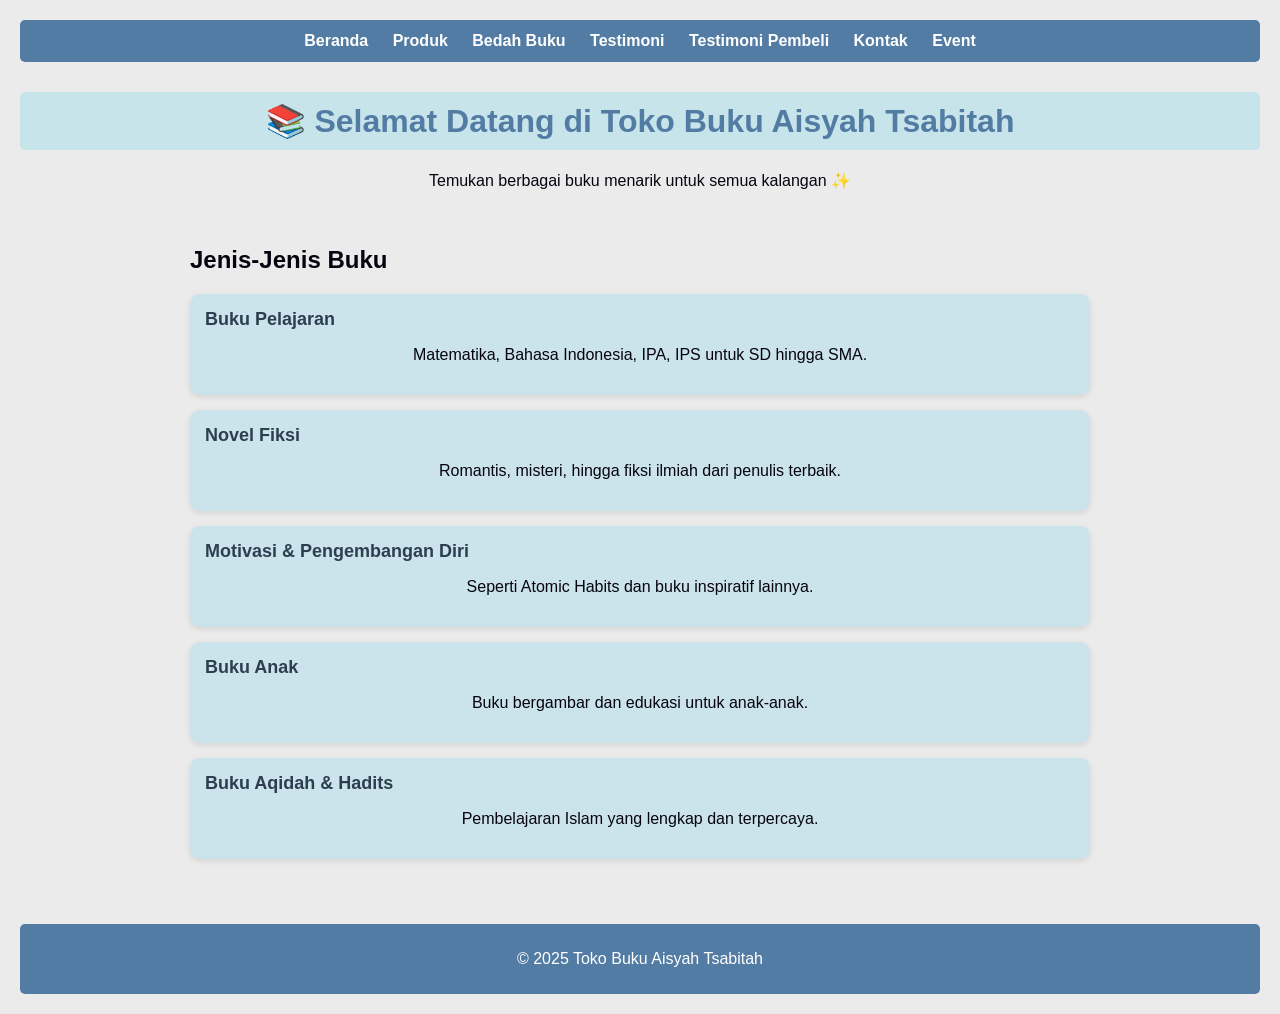
<file: index.html>
<!DOCTYPE html>
<html lang="id">
<head>
<meta charset="UTF-8">
<meta name="viewport" content="width=device-width, initial-scale=1.0">
<title>Toko Buku Aisyah Tsabitah</title>

<style>
body {
  font-family: Arial, sans-serif;
  margin: 20px;
  background-color: #ebebeb;
  color: #07040f;
}

/* NAVBAR */
nav {
  background-color: #537ca4;
  padding: 12px;
  text-align: center;
  border-radius: 5px;
}

nav a {
  color: white;
  margin: 0 10px;
  text-decoration: none;
  font-weight: bold;
  transition: 0.3s;
}

nav a:hover {
  color: #c6e4e9;
  transform: scale(1.1);
}

/* HEADER */
h1 {
  text-align: center;
  margin-top: 30px;
  animation: fadeDown 1s ease;
  color: #537ca4;
  background-color: #c6e4e9;
  padding: 10px;
  border-radius: 5px;
}

p {
  text-align: center;
}

/* ANIMASI */
@keyframes fadeDown {
  from {opacity: 0; transform: translateY(-20px);}
  to {opacity: 1; transform: translateY(0);}
}

@keyframes fadeUp {
  from {opacity: 0; transform: translateY(20px);}
  to {opacity: 1; transform: translateY(0);}
}

/* KATEGORI */
.container {
  max-width: 900px;
  margin: auto;
  padding: 20px;
}

.card {
  background-color: #cbe4eb;
  padding: 15px;
  margin: 15px 0;
  border-radius: 10px;
  box-shadow: 0 2px 6px rgba(0,0,0,0.1);
  transition: 0.3s;
  animation: fadeUp 1s ease;
}

.card:hover {
  transform: translateY(-5px);
  background-color: #dae6e8;
}

.card strong {
  color: #2c3e50;
  font-size: 18px;
  display: block;
  margin-bottom: 5px;
}

/* FOOTER */
footer {
  text-align: center;
  background-color: #537ca4;
  color: white;
  padding: 10px;
  margin-top: 30px;
  border-radius: 5px;
}
</style>

</head>
<body>

<nav>
  <a href="index.html">Beranda</a>
  <a href="produk.html">Produk</a>
  <a href="bedah-buku.html">Bedah Buku</a>
  <a href="testimoni.html">Testimoni</a>
  <a href="tampil-testimoni.html">Testimoni Pembeli</a>
  <a href="kontak.html">Kontak</a>
  <a href="event.html">Event</a>
</nav>

<h1>📚 Selamat Datang di Toko Buku Aisyah Tsabitah</h1>
<p>Temukan berbagai buku menarik untuk semua kalangan ✨</p>

<div class="container">
  <h2>Jenis-Jenis Buku</h2>

  <div class="card">
    <strong>Buku Pelajaran</strong>
    <p>Matematika, Bahasa Indonesia, IPA, IPS untuk SD hingga SMA.</p>
  </div>

  <div class="card">
    <strong>Novel Fiksi</strong>
    <p>Romantis, misteri, hingga fiksi ilmiah dari penulis terbaik.</p>
  </div>

  <div class="card">
    <strong>Motivasi & Pengembangan Diri</strong>
    <p>Seperti Atomic Habits dan buku inspiratif lainnya.</p>
  </div>

  <div class="card">
    <strong>Buku Anak</strong>
    <p>Buku bergambar dan edukasi untuk anak-anak.</p>
  </div>

  <div class="card">
    <strong>Buku Aqidah & Hadits</strong>
    <p>Pembelajaran Islam yang lengkap dan terpercaya.</p>
  </div>
</div>

<footer>
  <p>&copy; 2025 Toko Buku Aisyah Tsabitah</p>
</footer>

</body>
</html>
</file>
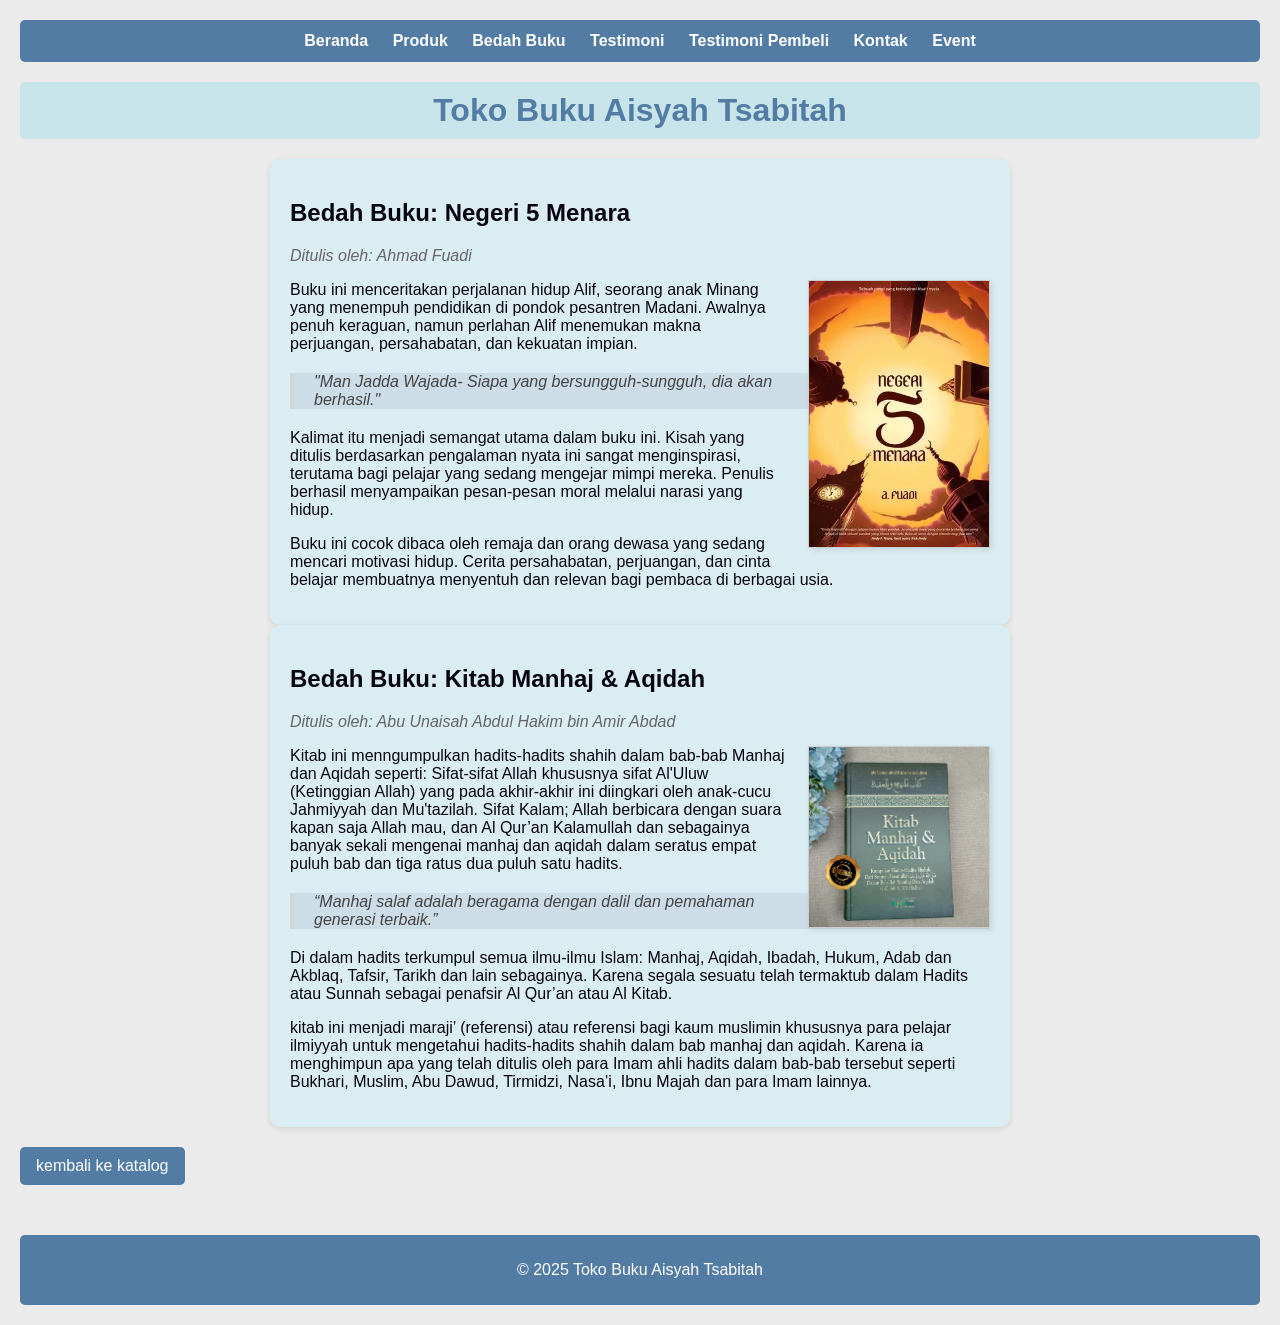
<file: bedah-buku.html>
<!DOCTYPE html>
<html lang="id">
<head>
<meta charset="UTF-8">
<meta name="viewport" content="width=device-width, initial-scale=1.0">
<title>Profil Usaha Buku</title>

<style>
body {
  font-family: Arial, sans-serif;
  margin: 20px;
  background-color: #ebebeb;
  color: #07040f;
}

/* NAVBAR */
nav {
  background-color: #537ca4;
  padding: 12px;
  text-align: center;
  border-radius: 5px;
  margin-bottom: 20px;
}

nav a {
  color: white;
  margin: 0 10px;
  text-decoration: none;
  font-weight: bold;
  transition: 0.3s;
}

nav a:hover {
  color: #c6e4e9;
  transform: scale(1.1);
}

/* HEADER */
h1 {
  text-align: center;
  margin: 20px 0;
  color: #537ca4;
  background-color: #c6e4e9;
  padding: 10px;
  border-radius: 5px;
  animation: fadeDown 1s ease;
}

/* ARTIKEL / BEDAH BUKU */
.artikel {
  max-width: 700px;
  margin: auto;
  padding: 20px;
  background-color: #daedf3;
  border-radius: 10px;
  box-shadow: 0 2px 6px rgba(0,0,0,0.1);
  animation: fadeUp 1s ease;
}

.artikel .penulis {
  font-style: italic;
  color: #666;
  margin-bottom: 15px;
}

.artikel .sampul {
  width: 180px;
  float: right;
  margin: 0 0 20px 20px;
  border: 1px solid #ccc;
  box-shadow: 2px 2px 6px rgba(0,0,0,0.1);
  animation: fadeRight 1s ease;
}

.artikel blockquote {
  font-style: italic;
  padding-left: 20px;
  margin: 20px 0;
  border-left: 4px solid #d4d6d6;
  color: #444;
  background-color: #ccdde8;
  animation: fadeLeft 1s ease;
}

/* ANIMASI */
@keyframes fadeDown {
  from {opacity: 0; transform: translateY(-20px);}
  to {opacity: 1; transform: translateY(0);}
}

@keyframes fadeUp {
  from {opacity: 0; transform: translateY(20px);}
  to {opacity: 1; transform: translateY(0);}
}

@keyframes fadeRight {
  from {opacity: 0; transform: translateX(20px);}
  to {opacity: 1; transform: translateX(0);}
}

@keyframes fadeLeft {
  from {opacity: 0; transform: translateX(-20px);}
  to {opacity: 1; transform: translateX(0);}
}

/* LINK KEMBALI */
.btn-kembali {
  display: inline-block;
  margin: 20px auto;
  padding: 10px 16px;
  background-color: #537ca4;
  color: white;
  text-decoration: none;
  border-radius: 5px;
  transition: 0.3s;
  text-align: center;
}

.btn-kembali:hover {
  background-color: #3e5f80;
  transform: scale(1.05);
}

/* FOOTER */
footer {
  text-align: center;
  background-color: #537ca4;
  color: white;
  padding: 10px;
  margin-top: 30px;
  border-radius: 5px;
  clear: both;
}
</style>

</head>
<body>

<nav>
  <a href="index.html">Beranda</a>
  <a href="produk.html">Produk</a>
  <a href="bedah-buku.html">Bedah Buku</a>
  <a href="testimoni.html">Testimoni</a>
  <a href="tampil-testimoni.html">Testimoni Pembeli</a>
  <a href="kontak.html">Kontak</a>
  <a href="event.html">Event</a>
</nav>

<h1>Toko Buku Aisyah Tsabitah</h1>

<main class="artikel">
    <h2>Bedah Buku: Negeri 5 Menara</h2>
    <p class="penulis">Ditulis oleh: Ahmad Fuadi</p>
    <img src="buku 8.webp" alt="Sampul Negeri 5 Menara" class="sampul"/>
<p>
    Buku ini menceritakan perjalanan hidup Alif, 
 seorang anak Minang yang menempuh pendidikan di pondok
 pesantren Madani. 
    Awalnya penuh keraguan, namun perlahan Alif
 menemukan makna perjuangan, persahabatan, dan kekuatan impian.
</p>
<blockquote>
    "Man Jadda Wajada- Siapa yang bersungguh-sungguh,
    dia akan berhasil."
</blockquote>
<p>
    Kalimat itu menjadi semangat utama dalam buku ini.
 Kisah yang ditulis berdasarkan pengalaman nyata ini
 sangat menginspirasi, 
    terutama bagi pelajar yang sedang mengejar mimpi 
 mereka. Penulis berhasil menyampaikan pesan-pesan moral
 melalui narasi yang hidup.
</p>
<p>
    Buku ini cocok dibaca oleh remaja dan orang dewasa 
 yang sedang mencari motivasi hidup. Cerita persahabatan, 
 perjuangan, dan cinta belajar membuatnya menyentuh dan
 relevan bagi pembaca di berbagai usia.
</p>
</main>

<section class="daftar-produk">
<main class="artikel">
    <h2>Bedah Buku: Kitab Manhaj & Aqidah</h2>
    <p class="penulis">Ditulis oleh: Abu Unaisah Abdul Hakim bin Amir Abdad</p>
    <img src="buku 1.jpg" alt="Sampul Kitab Manhaj & Aqidah" class="sampul"/>
<p> 
    Kitab ini menngumpulkan hadits-hadits shahih dalam bab-bab Manhaj
 dan Aqidah seperti: Sifat-sifat Allah khususnya sifat Al'Uluw (Ketinggian Allah)
 yang pada akhir-akhir ini diingkari oleh anak-cucu Jahmiyyah dan Mu'tazilah.
 Sifat Kalam; Allah berbicara dengan suara kapan saja Allah mau, dan Al Qur’an Kalamullah
 dan sebagainya banyak sekali mengenai manhaj dan aqidah dalam seratus empat puluh bab dan 
 tiga ratus dua puluh satu hadits.
</p>
<blockquote>
    “Manhaj salaf adalah beragama dengan dalil dan pemahaman generasi terbaik.”
</blockquote>
<p>
    Di dalam hadits terkumpul semua ilmu-ilmu Islam: Manhaj, Aqidah, Ibadah,
 Hukum, Adab dan Akblaq, Tafsir, Tarikh dan lain sebagainya. Karena segala sesuatu telah
 termaktub dalam Hadits atau Sunnah sebagai penafsir Al Qur’an atau Al Kitab.
</p>
<p>
    kitab ini menjadi maraji’ (referensi) atau referensi bagi kaum muslimin 
 khususnya para pelajar ilmiyyah untuk mengetahui hadits-hadits shahih dalam
 bab manhaj dan aqidah. Karena ia menghimpun apa yang telah ditulis oleh para Imam 
 ahli hadits dalam bab-bab tersebut seperti Bukhari, Muslim, Abu Dawud, Tirmidzi,
 Nasa’i, Ibnu Majah dan para Imam lainnya.
</p>
</main>
</section>

<a href="produk.html" class="btn-kembali">kembali ke katalog</a>

<footer>
    <p>&copy; 2025 Toko Buku Aisyah Tsabitah</p>
</footer>

</body>
</html>
</file>
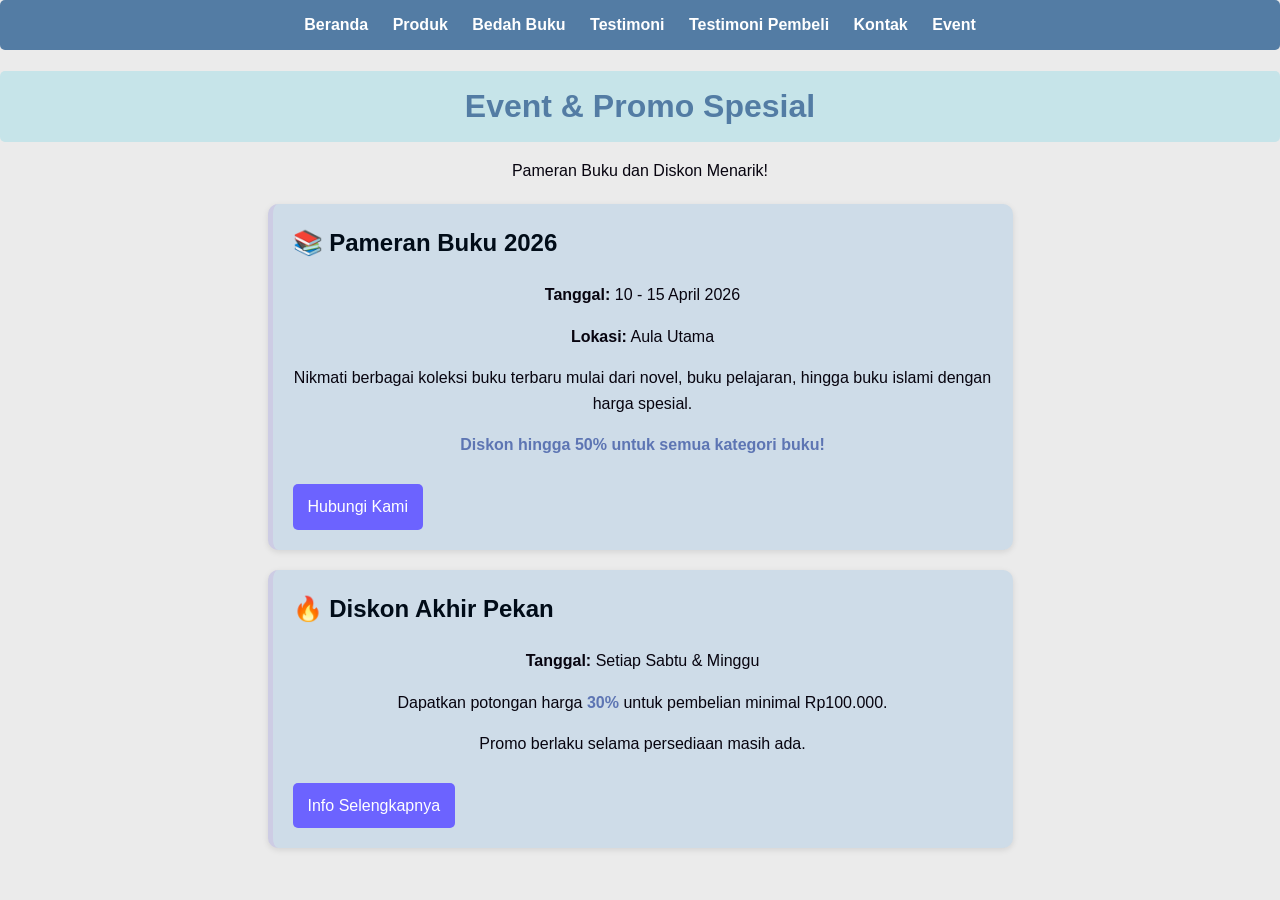
<file: event.html>
<!DOCTYPE html>
<html lang="id">
<head>
<meta charset="UTF-8">
<meta name="viewport" content="width=device-width, initial-scale=1.0">
<title>Event - Pameran Buku</title>
<style>
body {
  font-family: Arial, sans-serif;
  margin: 0;
  background-color: #ebebeb;
  color: #07040f;
  line-height: 1.6;
}

/* NAVBAR */
nav {
  background-color: #537ca4;
  padding: 12px;
  text-align: center;
  border-radius: 5px;
  margin-bottom: 20px;
}

nav a {
  color: white;
  margin: 0 10px;
  text-decoration: none;
  font-weight: bold;
  transition: 0.3s;
}

nav a:hover {
  color: #c6e4e9;
  transform: scale(1.1);
}

/* HEADER */
h1 {
  color: #537ca4;
  background-color: #c6e4e9;
  text-align: center;
  padding: 10px;
  border-radius: 5px;
  margin-bottom: 15px;
  animation: fadeDown 1s ease;
}

p {
  text-align: center;
}

/* EVENT BOX */
.event {
  margin: 20px auto;
  padding: 20px;
  max-width: 700px;
  background-color: #cedce8;
  border-left: 5px solid #cdcce4;
  border-radius: 10px;
  box-shadow: 0 2px 6px rgba(0,0,0,0.1);
  animation: fadeUp 1s ease;
}

.event h2 {
  margin-top: 0;
  color: #010c18;
}

.highlight {
  color: #5d75b3;
  font-weight: bold;
}

/* BUTTON */
.btn {
  display: inline-block;
  margin-top: 10px;
  padding: 10px 15px;
  background-color: #6c63ff;
  color: white;
  text-decoration: none;
  border-radius: 5px;
  transition: 0.3s;
}

.btn:hover {
  background-color: #574fd6;
  transform: scale(1.05);
}

/* ANIMASI */
@keyframes fadeDown {
  from {opacity: 0; transform: translateY(-20px);}
  to {opacity: 1; transform: translateY(0);}
}

@keyframes fadeUp {
  from {opacity: 0; transform: translateY(20px);}
  to {opacity: 1; transform: translateY(0);}
}
</style>
</head>
<body>

<nav>
  <a href="index.html">Beranda</a>
  <a href="produk.html">Produk</a>
  <a href="bedah-buku.html">Bedah Buku</a>
  <a href="testimoni.html">Testimoni</a>
  <a href="tampil-testimoni.html">Testimoni Pembeli</a>
  <a href="kontak.html">Kontak</a>
  <a href="event.html">Event</a>
</nav>

<h1>Event & Promo Spesial</h1>
<p>Pameran Buku dan Diskon Menarik!</p>

<div class="event">
    <h2>📚 Pameran Buku 2026</h2>
    <p><strong>Tanggal:</strong> 10 - 15 April 2026</p>
    <p><strong>Lokasi:</strong> Aula Utama</p>
    <p> Nikmati berbagai koleksi buku terbaru mulai dari novel, buku pelajaran,
        hingga buku islami dengan harga spesial.
    </p>
    <p class="highlight">Diskon hingga 50% untuk semua kategori buku!</p>
    <a href="kontak.html" class="btn">Hubungi Kami</a>
</div>

<div class="event">
    <h2>🔥 Diskon Akhir Pekan</h2>
    <p><strong>Tanggal:</strong> Setiap Sabtu & Minggu</p>
    <p> Dapatkan potongan harga <span class="highlight">30%</span> untuk pembelian
        minimal Rp100.000.
    </p>
    <p>Promo berlaku selama persediaan masih ada.</p>
    <a href="kontak.html" class="btn">Info Selengkapnya</a>
</div>

</body>
</html>
</file>
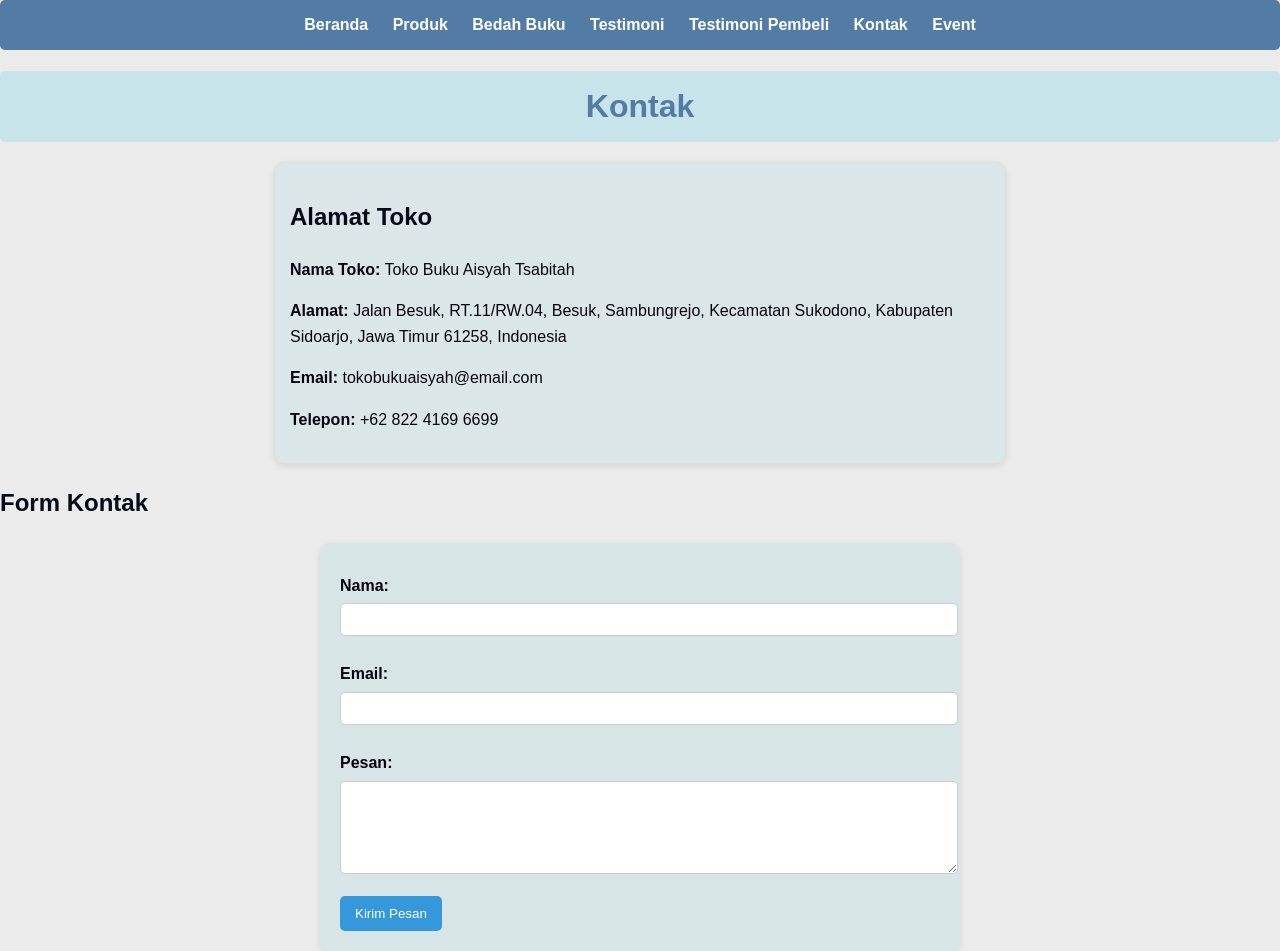
<file: kontak.html>
<!DOCTYPE html>
<html lang="id">
<head>
<meta charset="UTF-8">
<meta name="viewport" content="width=device-width, initial-scale=1.0">
<title>Kontak Kami - Toko Buku Aisyah Tsabitah</title>
<style>
body {
  font-family: Arial, sans-serif;
  margin: 0;
  background-color: #ebebeb;
  color: #07040f;
  line-height: 1.6;
}

/* NAVBAR */
nav {
  background-color: #537ca4;
  padding: 12px;
  text-align: center;
  border-radius: 5px;
  margin-bottom: 20px;
}

nav a {
  color: white;
  margin: 0 10px;
  text-decoration: none;
  font-weight: bold;
  transition: 0.3s;
}

nav a:hover {
  color: #c6e4e9;
  transform: scale(1.1);
}

/* HEADER */
h1 {
  color: #537ca4;
  background-color: #c6e4e9;
  text-align: center;
  padding: 10px;
  border-radius: 5px;
  margin-bottom: 20px;
  animation: fadeDown 1s ease;
}

/* SUBHEADER */
h2 {
  color: #010c18;
  margin-top: 20px;
  text-align: left;
}

/* ALAMAT KONTAK */
.alamat {
  background-color: #dae6e8;
  border: 1px solid #ddd;
  padding: 15px;
  border-radius: 10px;
  box-shadow: 0 2px 6px rgba(0,0,0,0.1);
  margin: 0 auto 20px auto;
  max-width: 700px;
  animation: fadeUp 1s ease;
}

/* FORM KONTAK */
form {
  max-width: 600px;
  margin: auto;
  padding: 20px;
  background-color: #d8e5e7;
  border-radius: 10px;
  box-shadow: 0 2px 6px rgba(0,0,0,0.1);
  animation: fadeUp 1s ease;
}

form label {
  display: block;
  margin-top: 10px;
  font-weight: bold;
}

form input, form textarea {
  width: 100%;
  padding: 8px;
  margin-top: 5px;
  margin-bottom: 15px;
  border-radius: 5px;
  border: 1px solid #ccc;
}

form button {
  background-color: #3498db;
  color: white;
  padding: 10px 15px;
  border: none;
  border-radius: 5px;
  cursor: pointer;
  transition: 0.3s;
}

form button:hover {
  background-color: #2980b9;
  transform: scale(1.05);
}

/* ANIMASI */
@keyframes fadeDown {
  from {opacity: 0; transform: translateY(-20px);}
  to {opacity: 1; transform: translateY(0);}
}

@keyframes fadeUp {
  from {opacity: 0; transform: translateY(20px);}
  to {opacity: 1; transform: translateY(0);}
}
</style>
</head>
<body>

<nav>
  <a href="index.html">Beranda</a>
  <a href="produk.html">Produk</a>
  <a href="bedah-buku.html">Bedah Buku</a>
  <a href="testimoni.html">Testimoni</a>
  <a href="tampil-testimoni.html">Testimoni Pembeli</a>
  <a href="kontak.html">Kontak</a>
  <a href="event.html">Event</a>
</nav>

<h1>Kontak</h1>

<div class="alamat">
  <h2>Alamat Toko</h2>
  <p><strong>Nama Toko:</strong> Toko Buku Aisyah Tsabitah</p>
  <p><strong>Alamat:</strong> Jalan Besuk, RT.11/RW.04, Besuk, Sambungrejo, Kecamatan Sukodono, Kabupaten Sidoarjo, Jawa Timur 61258, Indonesia</p>
  <p><strong>Email:</strong> tokobukuaisyah@email.com</p>
  <p><strong>Telepon:</strong> +62 822 4169 6699</p>
</div>

<h2>Form Kontak</h2>
<form action="proses_kontak.php" method="POST">
  <label>Nama:</label>
  <input type="text" name="nama" required>

  <label>Email:</label>
  <input type="email" name="email" required>

  <label>Pesan:</label>
  <textarea name="pesan" rows="5" required></textarea>

  <button type="submit">Kirim Pesan</button>
</form>

</body>
</html>
</file>
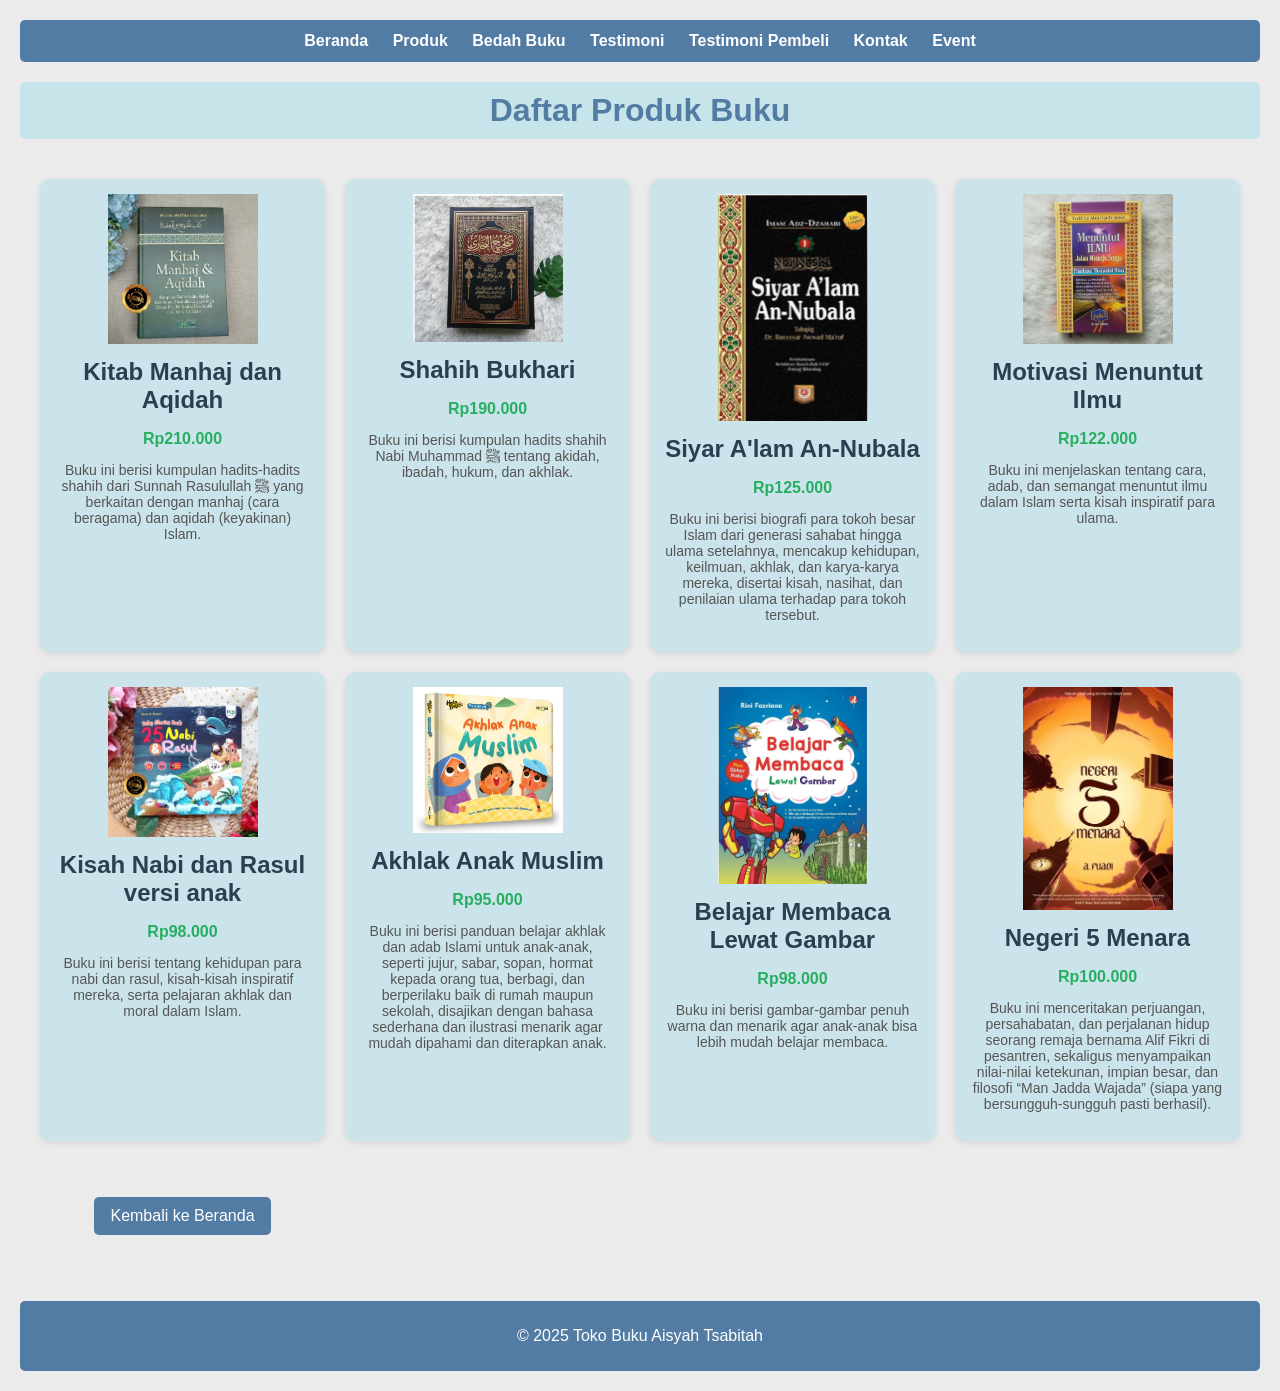
<file: produk.html>
<!DOCTYPE html>
<html lang="id">
<head>
<meta charset="UTF-8" />
<meta name="viewport" content="width=device-width, initial-scale=1.0" />
<title>Produk Buku</title>

<style>
body {
  font-family: Arial, sans-serif;
  margin: 20px;
  background-color: #ebebeb;
  color: #07040f;
}

/* NAVBAR */
nav {
  background-color: #537ca4;
  padding: 12px;
  text-align: center;
  border-radius: 5px;
}

nav a {
  color: white;
  margin: 0 10px;
  text-decoration: none;
  font-weight: bold;
  transition: 0.3s;
}

nav a:hover {
  color: #c6e4e9;
  transform: scale(1.1);
}

/* HEADER */
h1 {
  text-align: center;
  margin-top: 20px;
  margin-bottom: 20px;
  color: #537ca4;
  background-color: #c6e4e9;
  padding: 10px;
  border-radius: 5px;
  animation: fadeDown 1s ease;
}

/* DAFTAR PRODUK */
.daftar-produk {
  display: grid;
  grid-template-columns: repeat(auto-fit, minmax(250px, 1fr));
  gap: 20px;
  padding: 20px;
}

.produk {
  background-color: #cbe4eb;
  border-radius: 10px;
  text-align: center;
  padding: 15px;
  box-shadow: 0 2px 6px rgba(0,0,0,0.1);
  transition: 0.3s;
  opacity: 0;
  transform: translateY(20px);
  animation: fadeUp 0.8s forwards;
}

.produk:nth-child(1) { animation-delay: 0.1s; }
.produk:nth-child(2) { animation-delay: 0.2s; }
.produk:nth-child(3) { animation-delay: 0.3s; }
.produk:nth-child(4) { animation-delay: 0.4s; }
.produk:nth-child(5) { animation-delay: 0.5s; }
.produk:nth-child(6) { animation-delay: 0.6s; }
.produk:nth-child(7) { animation-delay: 0.7s; }
.produk:nth-child(8) { animation-delay: 0.8s; }

.produk:hover {
  transform: translateY(-5px);
  background-color: #dae6e8;
}

.produk h2 {
  color: #2c3e50;
  margin: 10px 0 5px;
}

.harga {
  font-weight: bold;
  color: #27ae60;
  margin-bottom: 10px;
}

.deskripsi {
  font-size: 14px;
  color: #555;
}

/* ANIMASI */
@keyframes fadeDown {
  from {opacity: 0; transform: translateY(-20px);}
  to {opacity: 1; transform: translateY(0);}
}

@keyframes fadeUp {
  from {opacity: 0; transform: translateY(20px);}
  to {opacity: 1; transform: translateY(0);}
}

/* LINK KEMBALI */
p a {
  display: inline-block;
  margin-top: 20px;
  padding: 10px 16px;
  background-color: #537ca4;
  color: white;
  text-decoration: none;
  border-radius: 5px;
  transition: 0.3s;
}

p a:hover {
  background-color: #3e5f80;
}

/* FOOTER */
footer {
  text-align: center;
  background-color: #537ca4;
  color: white;
  padding: 10px;
  margin-top: 30px;
  border-radius: 5px;
}
</style>

</head>
<body>
  <nav>
    <a href="index.html">Beranda</a>
    <a href="produk.html">Produk</a>
    <a href="bedah-buku.html">Bedah Buku</a>
    <a href="testimoni.html">Testimoni</a>
    <a href="tampil-testimoni.html">Testimoni Pembeli</a>
    <a href="kontak.html">Kontak</a>
    <a href="event.html">Event</a>
  </nav>

<h1>Daftar Produk Buku</h1>

<section class="daftar-produk">
<div class="produk">
    <img src="buku 1.jpg" alt="Buku 1" width="150"/>
    <h2>Kitab Manhaj dan Aqidah</h2>
    <p class="harga">Rp210.000</p>
    <p class="deskripsi">Buku ini berisi kumpulan hadits-hadits shahih dari Sunnah Rasulullah ﷺ yang berkaitan dengan manhaj (cara beragama) dan aqidah (keyakinan) Islam.</p>
</div>
<div class="produk">
    <img src="buku 2.png" alt="Buku 2" width="150"/>
    <h2>Shahih Bukhari</h2>
    <p class="harga">Rp190.000</p>
    <p class="deskripsi">Buku ini berisi kumpulan hadits shahih Nabi Muhammad ﷺ tentang akidah, ibadah, hukum, dan akhlak.</p>
</div>
<div class="produk">
    <img src="buku 3.png" alt="Buku 3" width="150"/>
    <h2>Siyar A'lam An-Nubala</h2>
    <p class="harga">Rp125.000</p>
    <p class="deskripsi">Buku ini berisi biografi para tokoh besar Islam dari generasi sahabat hingga ulama setelahnya, mencakup kehidupan, keilmuan, akhlak, dan karya-karya mereka, disertai kisah, nasihat, dan penilaian ulama terhadap para tokoh tersebut.</p>
</div>
<div class="produk">
    <img src="buku 4.png" alt="Buku 4" width="150"/>
    <h2>Motivasi Menuntut Ilmu</h2>
    <p class="harga">Rp122.000</p>
    <p class="deskripsi">Buku ini menjelaskan tentang cara, adab, dan semangat menuntut ilmu dalam Islam serta kisah inspiratif para ulama.</p>
</div>
<div class="produk">
    <img src="buku 5.jpg" alt="Buku 5" width="150"/>
    <h2>Kisah Nabi dan Rasul versi anak</h2>
    <p class="harga">Rp98.000</p>
    <p class="deskripsi">Buku ini berisi tentang kehidupan para nabi dan rasul, kisah-kisah inspiratif mereka, serta pelajaran akhlak dan moral dalam Islam.</p>
</div>
<div class="produk">
    <img src="buku 6.jpg" alt="Buku 6" width="150"/>
    <h2>Akhlak Anak Muslim</h2>
    <p class="harga">Rp95.000</p>
    <p class="deskripsi">Buku ini berisi panduan belajar akhlak dan adab Islami untuk anak-anak, seperti jujur, sabar, sopan, hormat kepada orang tua, berbagi, dan berperilaku baik di rumah maupun sekolah, disajikan dengan bahasa sederhana dan ilustrasi menarik agar mudah dipahami dan diterapkan anak.</p>
</div>
<div class="produk">
    <img src="buku 7.webp" alt="Buku 7" width="150"/>
    <h2>Belajar Membaca Lewat Gambar</h2>
    <p class="harga">Rp98.000</p>
    <p class="deskripsi">Buku ini berisi gambar-gambar penuh warna dan menarik agar anak-anak bisa lebih mudah belajar membaca.</p>
</div>
<div class="produk">
    <img src="buku 8.webp" alt="Buku 8" width="150"/>
    <h2>Negeri 5 Menara</h2>
    <p class="harga">Rp100.000</p>
    <p class="deskripsi">Buku ini menceritakan perjuangan, persahabatan, dan perjalanan hidup seorang remaja bernama Alif Fikri di pesantren, sekaligus menyampaikan nilai-nilai ketekunan, impian besar, dan filosofi “Man Jadda Wajada” (siapa yang bersungguh-sungguh pasti berhasil).</p>
</div>

<p style="text-align:center;">
<a href="index.html">Kembali ke Beranda</a> </p>
</section>

<footer>
    <p>&copy; 2025 Toko Buku Aisyah Tsabitah</p>
</footer>

</body>
</html>
</file>
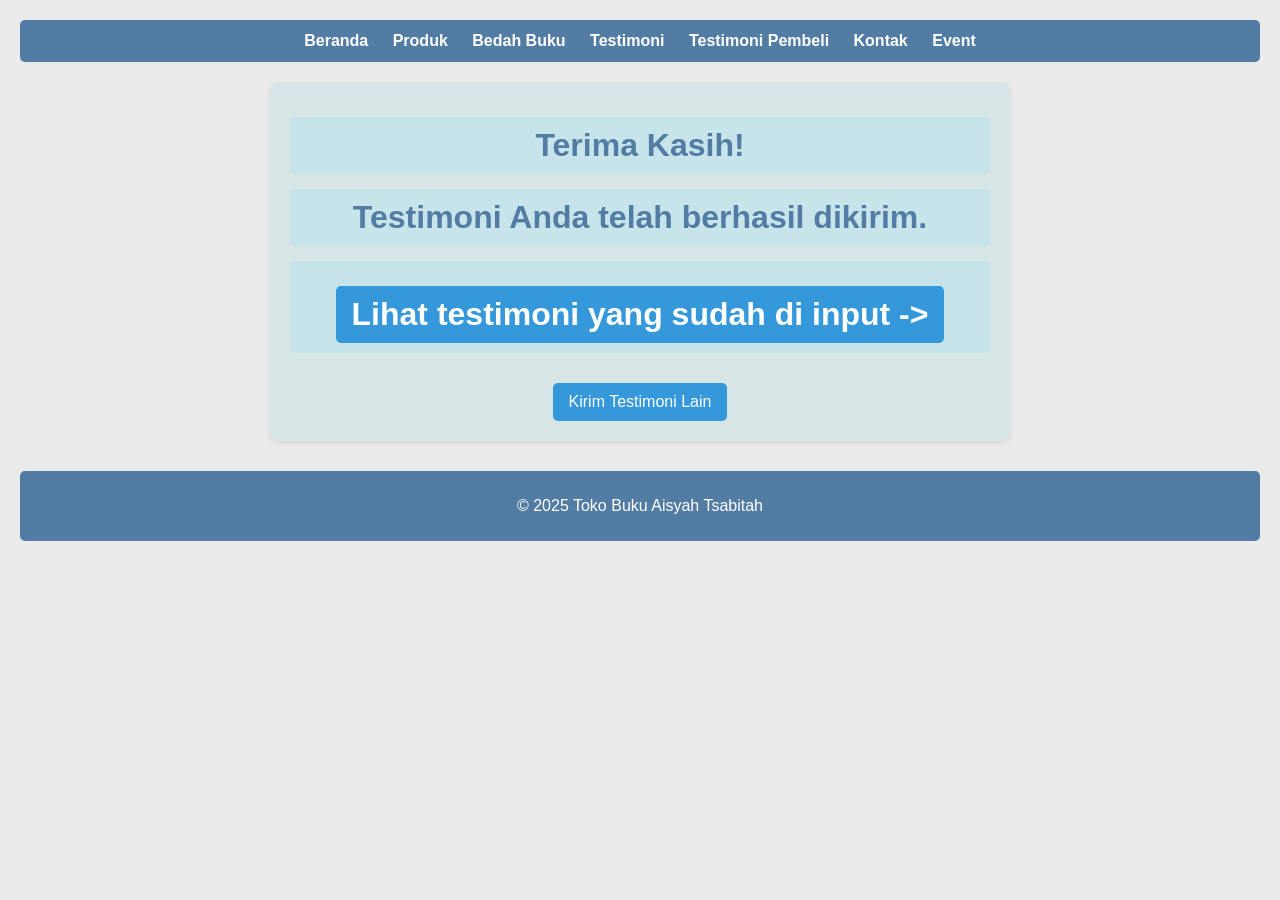
<file: proses-testimoni.html>
<!DOCTYPE html>
<html lang="id">
<head>
<meta charset="UTF-8">
<meta name="viewport" content="width=device-width, initial-scale=1.0">
<title>Semua Testimoni - Toko Buku Aisyah Tsabitah</title>
<style>
body {
  font-family: Arial, sans-serif;
  margin: 20px;
  background-color: #ebebeb;
  color: #07040f;
}

/* NAVBAR */
nav {
  background-color: #537ca4;
  padding: 12px;
  text-align: center;
  border-radius: 5px;
  margin-bottom: 20px;
}

nav a {
  color: white;
  margin: 0 10px;
  text-decoration: none;
  font-weight: bold;
  transition: 0.3s;
}

nav a:hover {
  color: #c6e4e9;
  transform: scale(1.1);
}

/* HEADER */
h1 {
  text-align: center;
  margin: 15px 0;
  color: #537ca4;
  background-color: #c6e4e9;
  padding: 10px;
  border-radius: 5px;
  animation: fadeDown 1s ease;
}

/* KONFIRMASI */
.konfirmasi {
  max-width: 700px;
  margin: auto;
  padding: 20px;
  background-color: #d8e5e7;
  border-radius: 10px;
  box-shadow: 0 2px 6px rgba(0,0,0,0.1);
  animation: fadeUp 1s ease;
  text-align: center;
}

.konfirmasi a {
  display: inline-block;
  margin-top: 15px;
  padding: 10px 16px;
  background-color: #3498db;
  color: white;
  text-decoration: none;
  border-radius: 5px;
  transition: 0.3s;
}

.konfirmasi a:hover {
  background-color: #2980b9;
  transform: scale(1.05);
}

/* ANIMASI */
@keyframes fadeDown {
  from {opacity: 0; transform: translateY(-20px);}
  to {opacity: 1; transform: translateY(0);}
}

@keyframes fadeUp {
  from {opacity: 0; transform: translateY(20px);}
  to {opacity: 1; transform: translateY(0);}
}

/* FOOTER */
footer {
  text-align: center;
  background-color: #537ca4;
  color: white;
  padding: 10px;
  margin-top: 30px;
  border-radius: 5px;
}
</style>
</head>
<body>

<nav> 
  <a href="index.html">Beranda</a>
  <a href="produk.html">Produk</a>
  <a href="bedah-buku.html">Bedah Buku</a>
  <a href="testimoni.html">Testimoni</a>
  <a href="tampil-testimoni.html">Testimoni Pembeli</a>
  <a href="kontak.html">Kontak</a>
  <a href="event.html">Event</a>
</nav>

<main class="konfirmasi">
    <h1>Terima Kasih!</h1>
    <h1>Testimoni Anda telah berhasil dikirim.</h1>
    <h1><a href="tampil-testimoni.html">Lihat testimoni yang sudah di input -> </a></h1>
    <section class="testimoni-terkirim"></section>
    <a href="testimoni.html">Kirim Testimoni Lain</a>
</main>

<footer>
    <p>&copy; 2025 Toko Buku Aisyah Tsabitah</p>
</footer>

</body>
</html>
</file>
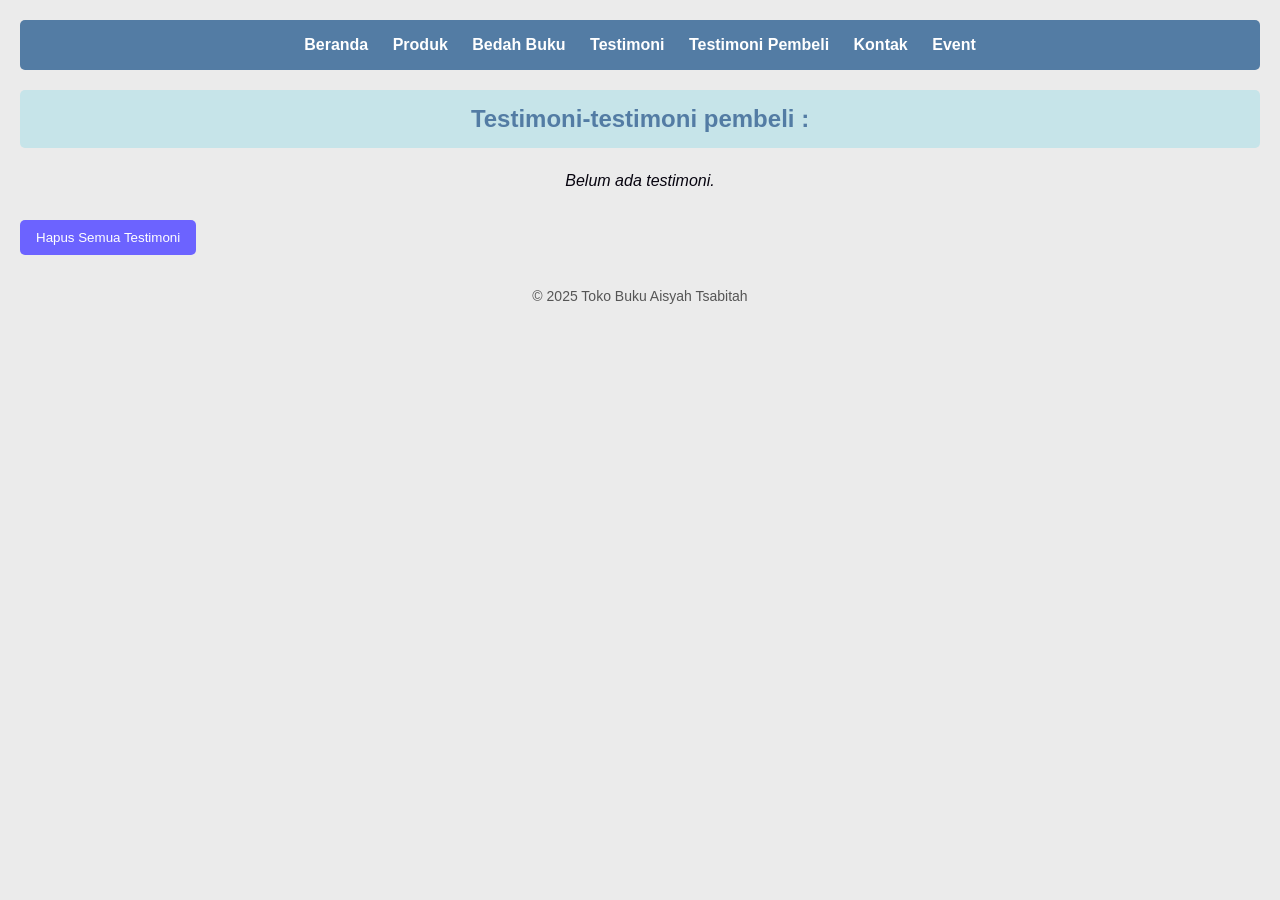
<file: tampil-testimoni.html>
<!DOCTYPE html>
<html lang="id">
<head>
<meta charset="UTF-8">
<meta name="viewport" content="width=device-width, initial-scale=1.0">
<title>Formulir Testimoni - Toko Buku Aisyah Tsabitah</title>
<style>
body {
  font-family: Arial, sans-serif;
  background-color: #ebebeb;
  color: #07040f;
  margin: 20px;
  line-height: 1.6;
}

/* NAVBAR */
nav {
  background-color: #537ca4;
  padding: 12px;
  text-align: center;
  border-radius: 5px;
  margin-bottom: 20px;
}

nav a {
  color: white;
  margin: 0 10px;
  text-decoration: none;
  font-weight: bold;
  transition: 0.3s;
}

nav a:hover {
  color: #c6e4e9;
  transform: scale(1.1);
}

/* HEADER */
h2 {
  color: #537ca4;
  background-color: #c6e4e9;
  text-align: center;
  padding: 10px;
  border-radius: 5px;
  margin-bottom: 20px;
  animation: fadeDown 1s ease;
}

/* TESTIMONI BOX */
.testimoni-box {
  background-color: #d8e5e7;
  border: 1px solid #ddd;
  border-radius: 10px;
  padding: 15px;
  margin-bottom: 15px;
  box-shadow: 0 2px 6px rgba(0,0,0,0.1);
  animation: fadeUp 1s ease;
}

#hapusSemua {
  display: inline-block;
  margin-top: 10px;
  padding: 10px 16px;
  background-color: #6c63ff;
  color: white;
  border: none;
  border-radius: 5px;
  cursor: pointer;
  transition: 0.3s;
}

#hapusSemua:hover {
  background-color: #574fd6;
  transform: scale(1.05);
}

/* ANIMASI */
@keyframes fadeDown {
  from {opacity: 0; transform: translateY(-20px);}
  to {opacity: 1; transform: translateY(0);}
}

@keyframes fadeUp {
  from {opacity: 0; transform: translateY(20px);}
  to {opacity: 1; transform: translateY(0);}
}

footer {
  text-align: center;
  margin-top: 30px;
  font-size: 14px;
  color: #555;
}
</style>
</head>
<body>

<nav>
  <a href="index.html">Beranda</a>
  <a href="produk.html">Produk</a>
  <a href="bedah-buku.html">Bedah Buku</a>
  <a href="testimoni.html">Testimoni</a>
  <a href="tampil-testimoni.html">Testimoni Pembeli</a>
  <a href="kontak.html">Kontak</a>
  <a href="event.html">Event</a>
</nav>

<main class="formulir">
    <h2>Testimoni-testimoni pembeli :</h2>
    <div id="daftarTestimoni"></div>
    <button id="hapusSemua">Hapus Semua Testimoni</button>
</main>

<footer>
    <p>&copy; 2025 Toko Buku Aisyah Tsabitah</p>
</footer>

<script>
const container = document.getElementById('daftarTestimoni');
const testimoniList = JSON.parse(localStorage.getItem('testimoniList')) || [];

if (testimoniList.length === 0) {
    container.innerHTML = "<p style='text-align:center; font-style:italic;'>Belum ada testimoni.</p>";
} else {
    testimoniList.forEach((t,i) => {
        const el = document.createElement('div');
        el.className = 'testimoni-box';
        el.innerHTML = `
          <p><strong>Nama:</strong> ${t.nama}</p>
          <p><strong>Asal Sekolah/Instansi/Komunitas:</strong> ${t.asal}</p>
          <p><strong>Email:</strong> ${t.email}</p>
          <p><strong>Judul Buku yang dibeli:</strong> ${t.judul}</p>
          <p><strong>Rating Buku (1-5):</strong> ${t.rating}</p>
          <p><strong>Pesan:</strong> ${t.pesan}</p>`;
        container.appendChild(el);
    });
}

document.getElementById("hapusSemua").addEventListener("click", function() {
    const konfirmasi = confirm("Apakah Anda yakin ingin menghapus semua testimoni?");
    if (konfirmasi) {
        localStorage.removeItem("testimoniList");
        location.reload();
    }
});
</script>

</body>
</html>
</file>
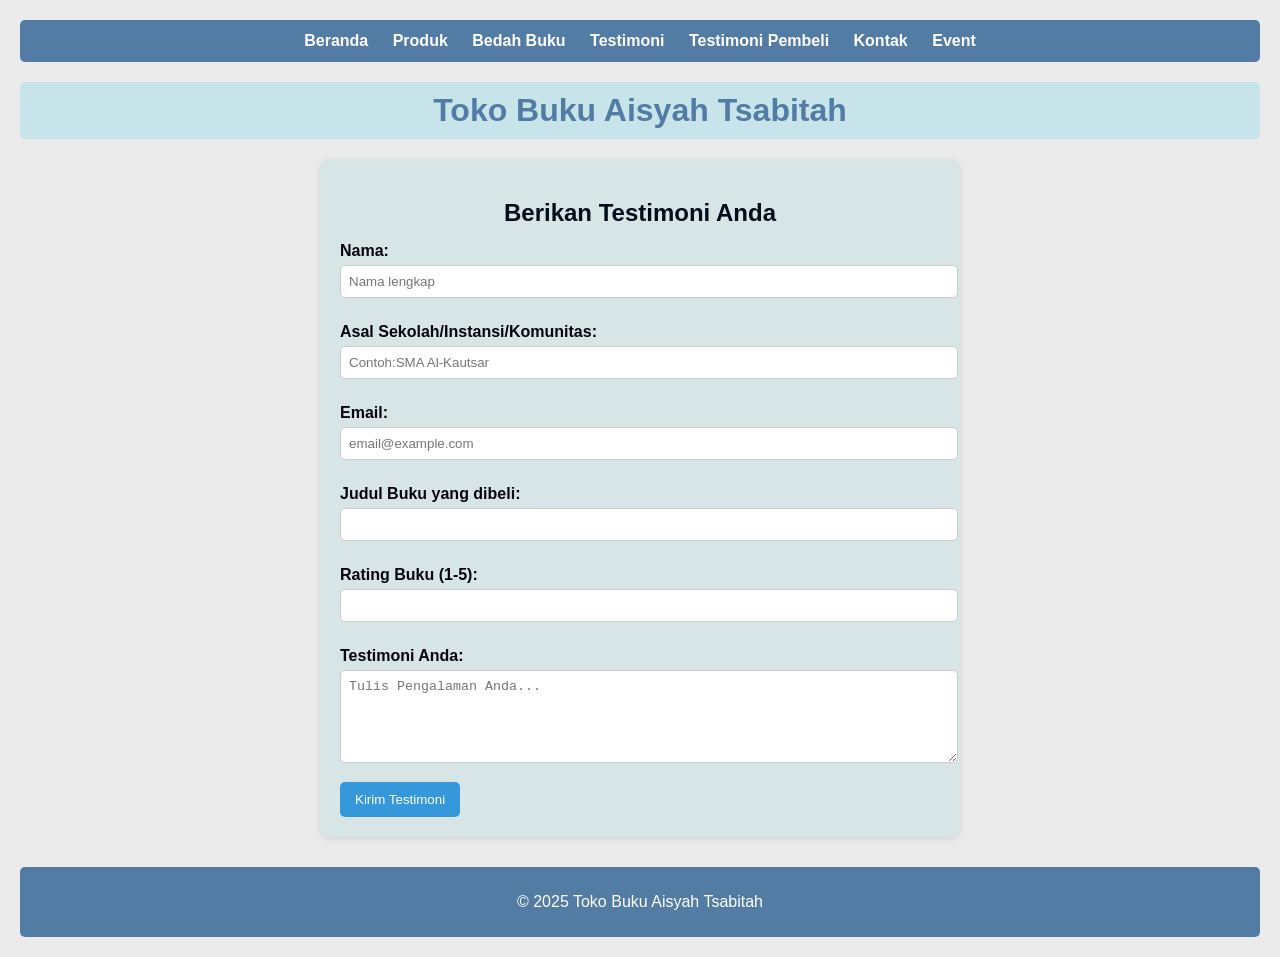
<file: testimoni.html>
<!DOCTYPE html>
<html lang="id">
<head>
<meta charset="UTF-8">
<meta name="viewport" content="width=device-width, initial-scale=1.0">
<title>Profil Usaha Buku</title>

<style>
body {
  font-family: Arial, sans-serif;
  margin: 20px;
  background-color: #ebebeb;
  color: #07040f;
}

/* NAVBAR */
nav {
  background-color: #537ca4;
  padding: 12px;
  text-align: center;
  border-radius: 5px;
  margin-bottom: 20px;
}

nav a {
  color: white;
  margin: 0 10px;
  text-decoration: none;
  font-weight: bold;
  transition: 0.3s;
}

nav a:hover {
  color: #c6e4e9;
  transform: scale(1.1);
}

/* HEADER */
h1 {
  text-align: center;
  margin: 20px 0;
  color: #537ca4;
  background-color: #c6e4e9;
  padding: 10px;
  border-radius: 5px;
  animation: fadeDown 1s ease;
}

/* FORMULIR TESTIMONI */
.formulir {
  max-width: 600px;
  margin: auto;
  padding: 20px;
  background-color: #d8e5e7;
  border-radius: 10px;
  box-shadow: 0 2px 6px rgba(0,0,0,0.1);
  animation: fadeUp 1s ease;
}

.formulir h2 {
  color: #010c18;
  margin-bottom: 15px;
  text-align: center;
}

form label {
  display: block;
  margin-top: 10px;
  font-weight: bold;
}

form input, form textarea {
  width: 100%;
  padding: 8px;
  margin-top: 5px;
  margin-bottom: 15px;
  border-radius: 5px;
  border: 1px solid #ccc;
  transition: 0.3s;
}

form input:focus, form textarea:focus {
  border-color: #537ca4;
  box-shadow: 0 0 5px rgba(83,124,164,0.5);
  outline: none;
}

form button {
  background-color: #3498db;
  color: white;
  padding: 10px 15px;
  border: none;
  border-radius: 5px;
  cursor: pointer;
  transition: 0.3s;
}

form button:hover {
  background-color: #2980b9;
  transform: scale(1.05);
}

/* ANIMASI */
@keyframes fadeDown {
  from {opacity: 0; transform: translateY(-20px);}
  to {opacity: 1; transform: translateY(0);}
}

@keyframes fadeUp {
  from {opacity: 0; transform: translateY(20px);}
  to {opacity: 1; transform: translateY(0);}
}

/* FOOTER */
footer {
  text-align: center;
  background-color: #537ca4;
  color: white;
  padding: 10px;
  margin-top: 30px;
  border-radius: 5px;
}
</style>
</head>
<body>

<nav>
  <a href="index.html">Beranda</a>
  <a href="produk.html">Produk</a>
  <a href="bedah-buku.html">Bedah Buku</a>
  <a href="testimoni.html">Testimoni</a>
  <a href="tampil-testimoni.html">Testimoni Pembeli</a>
  <a href="kontak.html">Kontak</a>
  <a href="event.html">Event</a> 
</nav>

<h1>Toko Buku Aisyah Tsabitah</h1>

<main class="formulir">
    <h2>Berikan Testimoni Anda</h2>
    <form id="formTestimoni">
    <label for="nama">Nama:</label>
    <input type="text" id="nama" name="nama" required placeholder="Nama lengkap">

    <label for="asal">Asal Sekolah/Instansi/Komunitas:</label> 
    <input type="text" id="asal" name="asal" required placeholder="Contoh:SMA Al-Kautsar">

    <label for="email">Email:</label>
    <input type="email" id="email" name="email" required placeholder="email@example.com">

    <label for="judul">Judul Buku yang dibeli:</label>
    <input type="text" id="judul" name="judul">

    <label for="rating">Rating Buku (1-5):</label>
    <input type="number" id="rating" name="rating" min="1" max="5">
    
    <label for="pesan">Testimoni Anda:</label>
    <textarea id="pesan" name="pesan" required placeholder="Tulis Pengalaman Anda..." rows="5"></textarea>
    
    <button type="submit">Kirim Testimoni</button>
    </form>
</main>

<footer>
    <p>&copy; 2025 Toko Buku Aisyah Tsabitah</p>
</footer>

<script>
    document.getElementById('formTestimoni').addEventListener('submit', function(e) {
        e.preventDefault();
        const nama = document.getElementById('nama').value;
        const asal = document.getElementById('asal').value;
        const email = document.getElementById('email').value;
        const judul = document.getElementById('judul').value;
        const rating = document.getElementById('rating').value;
        const pesan = document.getElementById('pesan').value;

        const dataBaru= { nama, asal, email, judul, rating, pesan };
        // Ambil list dari localStorage
        const testimoniList = JSON.parse(localStorage.getItem('testimoniList')) || [];
        // Tambahkan testimoni baru
        testimoniList.push(dataBaru);
        // Simpan kembali ke localStorage
        localStorage.setItem('testimoniList', JSON.stringify(testimoniList));
        // Arahkan ke halaman konfirmasi
        window.location.href = 'proses-testimoni.html';
    });
</script>

</body>
</html>
</file>
